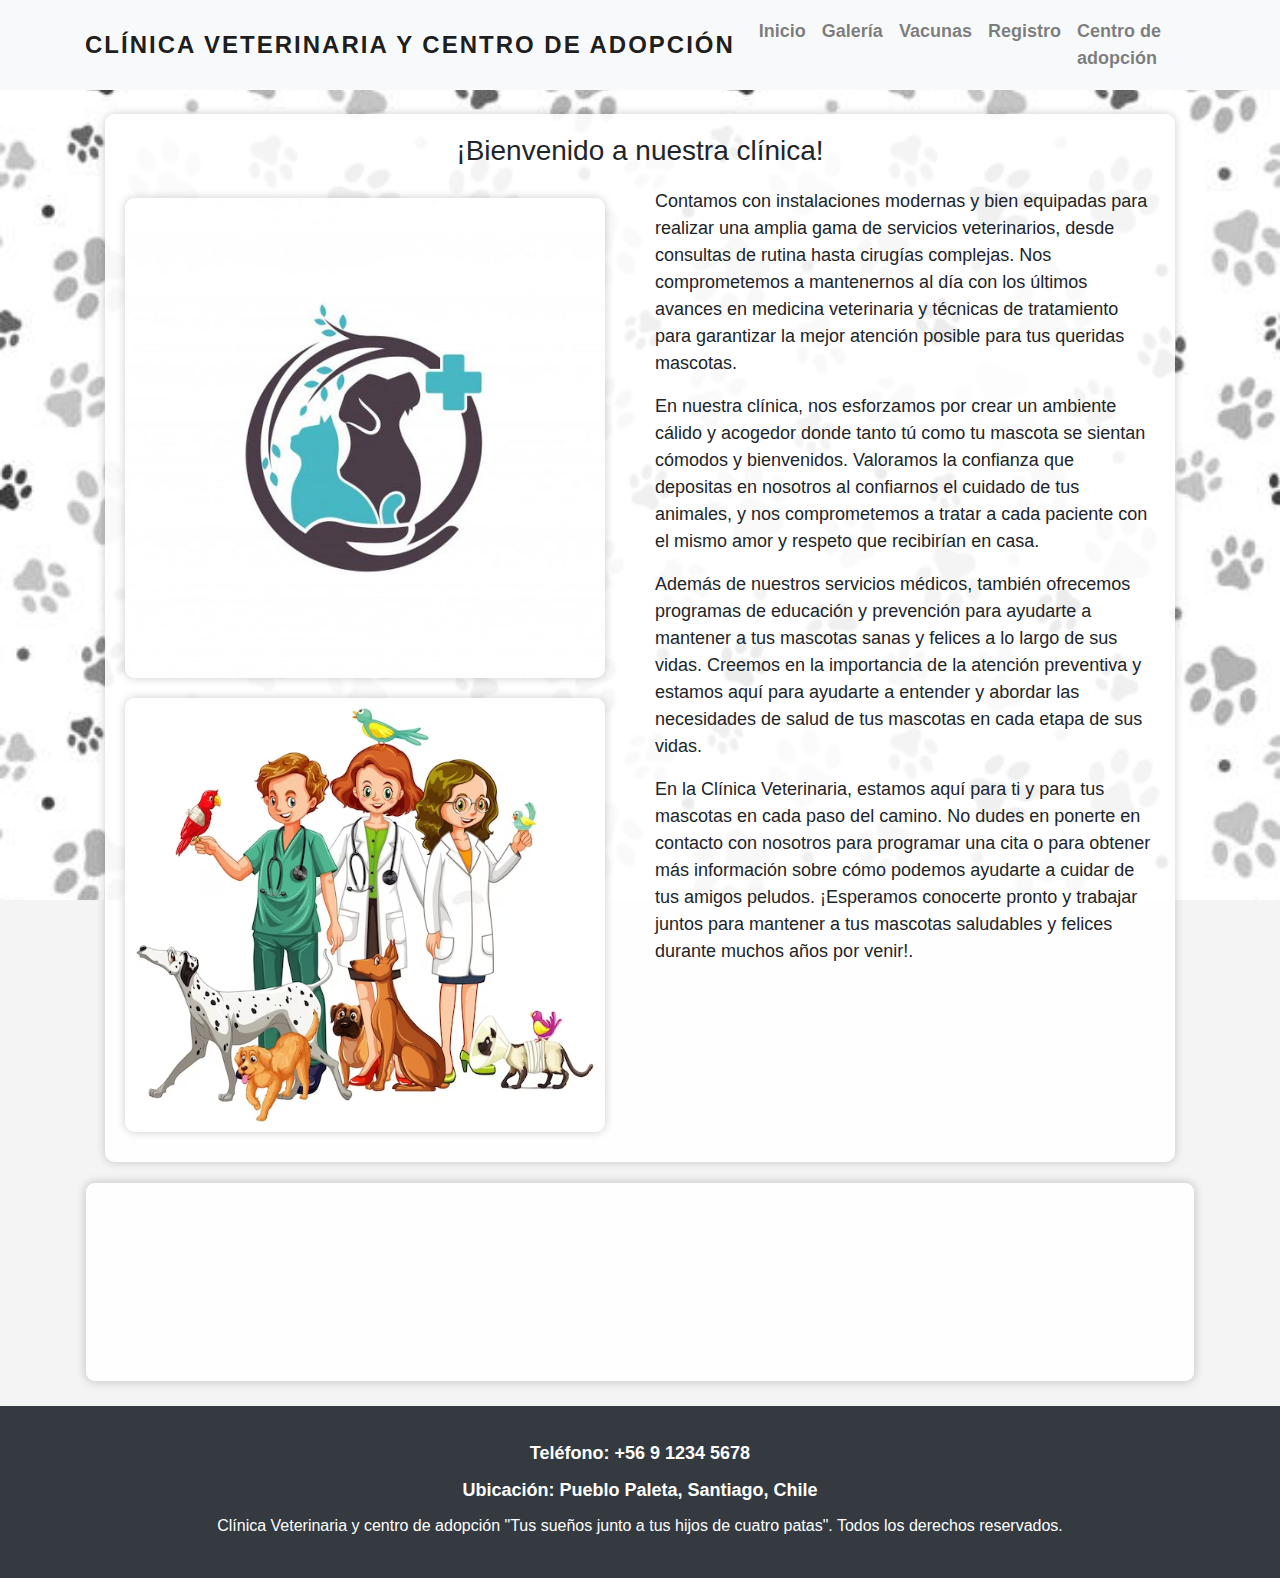
<file: index.html>
<!DOCTYPE html>
<html lang="es">
<head>
    <meta charset="UTF-8">
    <meta name="viewport" content="width=device-width, initial-scale=1.0">
    <title>Clínica Veterinaria y Centro de adopción - Bienvenido</title>
    <!-- Incluyendo Bootstrap CSS -->
    <link href="https://maxcdn.bootstrapcdn.com/bootstrap/4.5.2/css/bootstrap.min.css" rel="stylesheet">
    <!-- Asegúrate de que las rutas a tus estilos sean relativas y correctas -->
    <link rel="stylesheet" href="estiloscss/index.css"> <!-- Cambiado a ruta relativa -->
</head>
<body>
    <!-- Contenido del sitio web -->
    <!-- Navbar -->
    <nav class="navbar navbar-expand-lg navbar-light bg-light">
        <div class="container">
            <a class="navbar-brand" href="#">Clínica Veterinaria y Centro de adopción</a>
            <button class="navbar-toggler" type="button" data-toggle="collapse" data-target="#navbarNav" aria-controls="navbarNav" aria-expanded="false" aria-label="Toggle navigation">
                <span class="navbar-toggler-icon"></span>
            </button>
            <div class="collapse navbar-collapse" id="navbarNav">
                <ul class="navbar-nav ml-auto">
                    <li class="nav-item">
                        <!-- Cambia las rutas para ser relativas, eliminando el '/' inicial -->
                        <a class="nav-link" href="paginas/index.html">Inicio</a>
                    </li>
                    <li class="nav-item">
                        <a class="nav-link" href="paginas/galeria.html">Galería</a>
                    </li>
                    <li class="nav-item">
                        <a class="nav-link" href="paginas/vacunas.html">Vacunas</a>
                    </li>
                    <li class="nav-item">
                        <a class="nav-link" href="paginas/registro.html">Registro</a>
                    </li>
                    <li class="nav-item">
                        <a class="nav-link" href="paginas/centro de adopcion.html">Centro de adopción</a>
                    </li>
                </ul>
            </div>
        </div>
    </nav>

    <main class="container mt-4">
        <section id="inicio">
            <h2 class="text-center">¡Bienvenido a nuestra clínica!</h2>
            <div class="row">
                <div class="col-md-6">
                    <div class="image-container">
                        <!-- Cambio a rutas relativas para las imágenes -->
                        <img src="imagenes/ed5f3a15d92ba3ac6238a98da42bb01e.jpg" alt="Imagen principal" class="img-fluid imagen-principal">
                        <img src="imagenes/veterinario-muchos-tipos-animales_1308-65733.avif" alt="Imagen del equipo" class="img-fluid imagen-equipo">
                    </div>
                </div>
                <div class="col-md-6">
                    <div class="description-container">
                        <p>Contamos con instalaciones modernas y bien equipadas para realizar una amplia gama de servicios veterinarios, desde consultas de rutina hasta cirugías complejas. Nos comprometemos a mantenernos al día con los últimos avances en medicina veterinaria y técnicas de tratamiento para garantizar la mejor atención posible para tus queridas mascotas.</p>
                        <p>En nuestra clínica, nos esforzamos por crear un ambiente cálido y acogedor donde tanto tú como tu mascota se sientan cómodos y bienvenidos. Valoramos la confianza que depositas en nosotros al confiarnos el cuidado de tus animales, y nos comprometemos a tratar a cada paciente con el mismo amor y respeto que recibirían en casa.</p>
                        <p>Además de nuestros servicios médicos, también ofrecemos programas de educación y prevención para ayudarte a mantener a tus mascotas sanas y felices a lo largo de sus vidas. Creemos en la importancia de la atención preventiva y estamos aquí para ayudarte a entender y abordar las necesidades de salud de tus mascotas en cada etapa de sus vidas.</p>
                        <p>En la Clínica Veterinaria, estamos aquí para ti y para tus mascotas en cada paso del camino. No dudes en ponerte en contacto con nosotros para programar una cita o para obtener más información sobre cómo podemos ayudarte a cuidar de tus amigos peludos. ¡Esperamos conocerte pronto y trabajar juntos para mantener a tus mascotas saludables y felices durante muchos años por venir!.</p>
                    </div>
                </div>
            </div>
        </section>

        <!-- Contenedor del mapa -->
        <div id="mapa-container" class="map-container">
            <iframe id="mapa" src="https://www.google.com/maps/embed?pb=!1m14!1m12!1m3!1d13313.524334712682!2d-70.70495185!3d-33.465427850000005!2m3!1f0!2f0!3f0!3m2!1i1024!2i768!4f13.1!5e0!3m2!1ses-419!2scl!4v1717313357055!5m2!1ses-419!2scl" width="600" height="450" style="border:0;" allowfullscreen="" loading="lazy" referrerpolicy="no-referrer-when-downgrade"></iframe>
        </div>
    </main>

    <footer class="bg-dark text-white text-center p-4 mt-4">
        <p class="contact-info">Teléfono: <a href="tel:+56912345678" class="text-white">+56 9 1234 5678</a></p>
        <p class="contact-info">Ubicación: Pueblo Paleta, Santiago, Chile</p>
        <p>Clínica Veterinaria y centro de adopción "Tus sueños junto a tus hijos de cuatro patas". Todos los derechos reservados.</p>
    </footer>

    <!-- Incluyendo Bootstrap JS y dependencias -->
    <script src="https://code.jquery.com/jquery-3.5.1.slim.min.js"></script>
    <script src="https://cdn.jsdelivr.net/npm/@popperjs/core@2.5.4/dist/umd/popper.min.js"></script>
    <script src="https://maxcdn.bootstrapcdn.com/bootstrap/4.5.2/js/bootstrap.min.js"></script>
</body>
</html>
</file>
<file: estiloscss/index.css>
/* Estilos generales */
* {
    box-sizing: border-box;
    margin: 0;
    padding: 0;
}

body {
    font-family: Arial, sans-serif;
    background-color: #f4f4f4;
    background-image: url("/imagenes/istockphoto-1189999060-612x612.jpg");
    background-size: cover;
    background-position: center;
}

.navbar-brand {
    font-size: 24px;
    font-weight: bold;
    text-transform: uppercase;
    letter-spacing: 2px;
    transition: color 0.3s ease;
}

.navbar-brand:hover {
    color: #555;
}

.nav-item .nav-link {
    font-size: 18px;
    font-weight: bold;
    padding: 10px;
    transition: color 0.3s ease;
    position: relative;
}

.nav-item .nav-link:hover {
    color: #555;
}

.nav-item .nav-link::after {
    content: '';
    display: block;
    width: 0;
    height: 3px;
    background: #333;
    transition: width 0.3s;
    position: absolute;
    bottom: -5px;
    left: 0;
}

.nav-item .nav-link:hover::after {
    width: 100%;
}

/* Estilos de la sección de inicio */
#inicio {
    padding: 20px;
    background-color: rgba(255, 255, 255, 0.9); /* Fondo semitransparente para el contenido */
    border-radius: 10px;
    box-shadow: 0 0 10px rgba(0, 0, 0, 0.2);
    margin: 20px;
}

h2 {
    font-size: 28px;
    margin-bottom: 20px;
}

.image-container {
    display: flex;
    flex-direction: column;
    align-items: center;
    margin-right: 20px;
}

.imagen-principal, .imagen-equipo {
    width: 100%;
    max-width: 200px; /* Ajustamos el tamaño máximo de las imágenes */
    height: auto; /* Altura automática para mantener la proporción */
    margin: 10px;
    border-radius: 10px;
    box-shadow: 0 0 10px rgba(0, 0, 0, 0.2);
}

.description-container {
    font-size: 18px;
}

/* Estilos del contenedor del mapa */
.map-container {
    width: 100%;
    height: 200px; /* Ajustamos la altura del mapa */
    margin: 20px auto;
    padding: 20px;
    border: 1px solid #ddd;
    border-radius: 10px;
    box-shadow: 0 0 10px rgba(0, 0, 0, 0.2);
    background-color: rgba(255, 255, 255, 0.9); /* Fondo semitransparente */
}

/* Estilos del pie de página */
footer {
    background-color: #333;
    color: #fff;
    padding: 20px;
    text-align: center;
}

footer .contact-info {
    font-size: 18px;
    margin: 10px 0;
    font-weight: bold;
}

body {
    background-image: url("/imagenes/istockphoto-1189999060-612x612.jpg"); /* URL de tu imagen de fondo */
    background-size: cover;
    background-position: center;
    background-attachment: fixed; /* Para que el fondo no se desplace al hacer scroll */
}

.imagen-principal,
.imagen-equipo {
    width: 100%; /* Ajusta el ancho al 100% del contenedor */
    max-width: 600px; /* Ajusta el tamaño máximo */
    height: auto; /* Mantiene la proporción de aspecto */
    margin: 10px auto; /* Margen superior e inferior 10px, y margen lateral automático para centrar */
    display: block; /* Asegura que las imágenes se muestren como bloques */
}

#mapa-container {
    width: 100%;
    margin: 20px auto;
    border: 1px solid #ddd;
    border-radius: 10px;
    overflow: hidden; /* Para ocultar los bordes del mapa que sobresalen */
    box-shadow: 0 0 10px rgba(0, 0, 0, 0.2);
}

#mapa {
    width: 100%;
    height: 400px; /* Ajusta la altura del mapa según tus preferencias */
    border: none; /* Elimina el borde del mapa */
}
</file>
